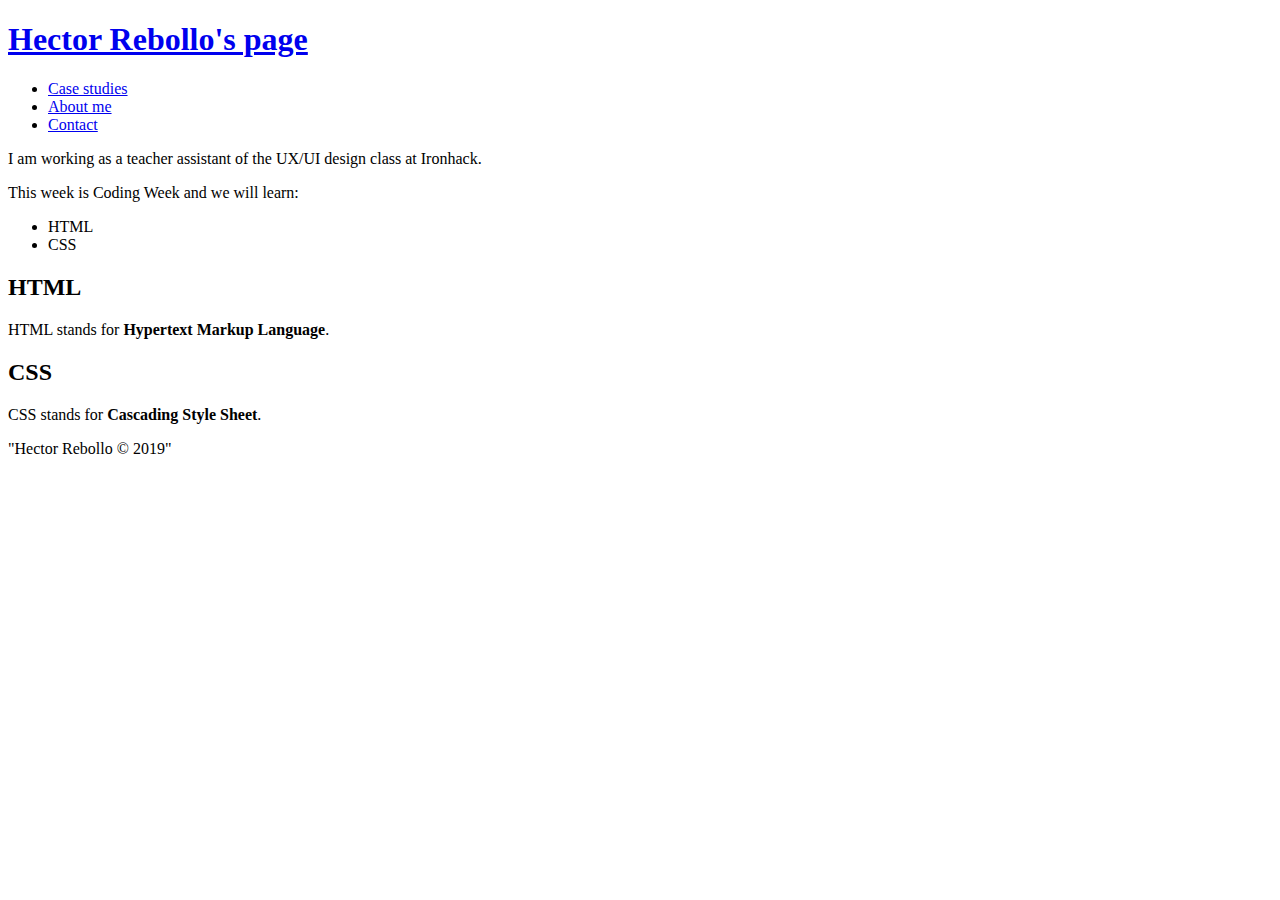
<file: index.html>
<!DOCTYPE html>
<html lang="en">
<head>
    <meta charset="UTF-8">
    <meta name="viewport" content="width=device-width, initial-scale=1.0">
    <meta http-equiv="X-UA-Compatible" content="ie=edge">
    <title>Hector Coding Week page</title>
</head>
<body>
   <header>
       <h1>
            <a href="#">Hector Rebollo's page</a> 
       </h1>
       <nav>
          <ul>
              <li><a href="#">Case studies</a></li>
              <li><a href="#">About me</a></li>
              <li><a href="#">Contact</a></li>
          </ul>
       </nav>
   </header>

   <main>
       <p>I am working as a teacher assistant of the UX/UI design class at Ironhack.</p>
       <p>This week is Coding Week and we will learn:</p>
       <ul>
           <li>HTML</li>
           <li>CSS</li>
       </ul>
       <h2>HTML</h2>
       <p>HTML stands for <strong>Hypertext Markup Language</strong>.</p>
       <h2>CSS</h2>
       <p>CSS stands for <strong>Cascading Style Sheet</strong>.</p>
   </main>

   <footer>
       <p>"Hector Rebollo © 2019"</p>
   </footer>
</body>
</html>
</file>
